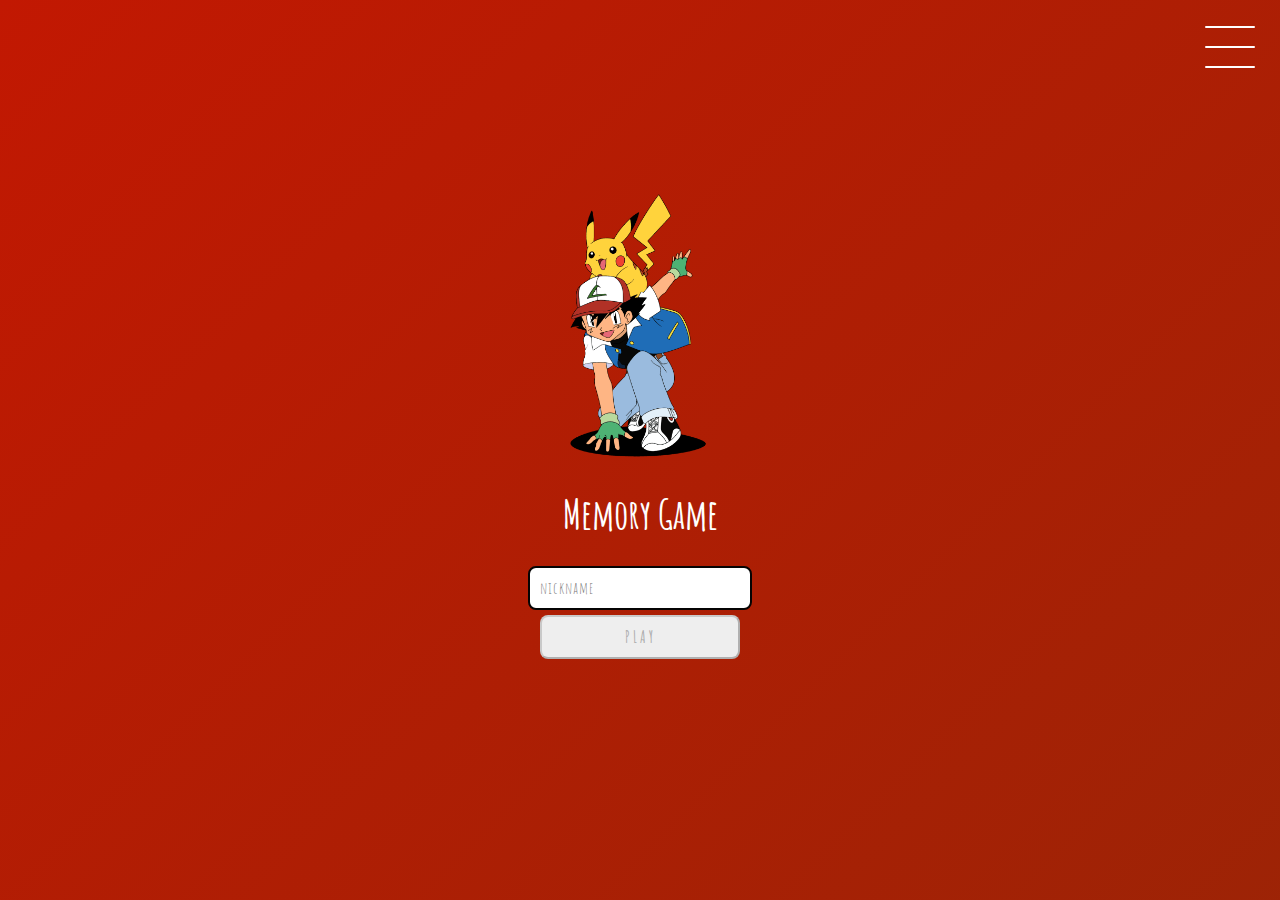
<file: index.html>
<!DOCTYPE html>
<html lang="en">
    <head>
        <meta charset="UTF-8">
        <meta http-equiv="X-UA-Compatible" content="IE=edge">
        <meta name="viewport" content="width=device-width, initial-scale=1.0">
        <link rel="stylesheet" href="assets/css/styles-index.css">
        <script defer src="assets/js/login.js"></script>
        <title>Login</title>
    </head>
    <body>
        <div class="div-wrapper">
            <div class="div">
                <div class="checkbox-container">
                    <div class="checkbox-wrapper">
                        <input type="checkbox" id="toggle">
                        <label class="checkbox" for="toggle">
                            <div class="trace"></div>
                            <div class="trace"></div>
                            <div class="trace"></div>
                        </label>
                        <div class="menu"></div>
                        <nav class="menu-items">
                            <ul>
                                <li>
                                    <a class="item" href="https://www.linkedin.com/in/lucas-andraden/"><strong>LINKEDIN</strong></a>
                                </li>
                                <li>
                                    <a class="item" href="https://github.com/JosLuc"><strong>GITHUB</strong></a>
                                </li>
                            </ul>
                        </nav>
                    </div>
                </div>
            </div>

            <form class="login-form">
                <div class="login-header">
                    <img src="assets/imagens/ash.png" alt="Ash e Pikachu">
                    <h1>Memory Game</h1>
                    <input type="text" placeholder="nickname" class="login-input">
                    <button type="submit" class="login-button" disabled><strong>PLAY</strong></button>
                </div>
            </form>

        </div>

    </body>

</html>
</file>
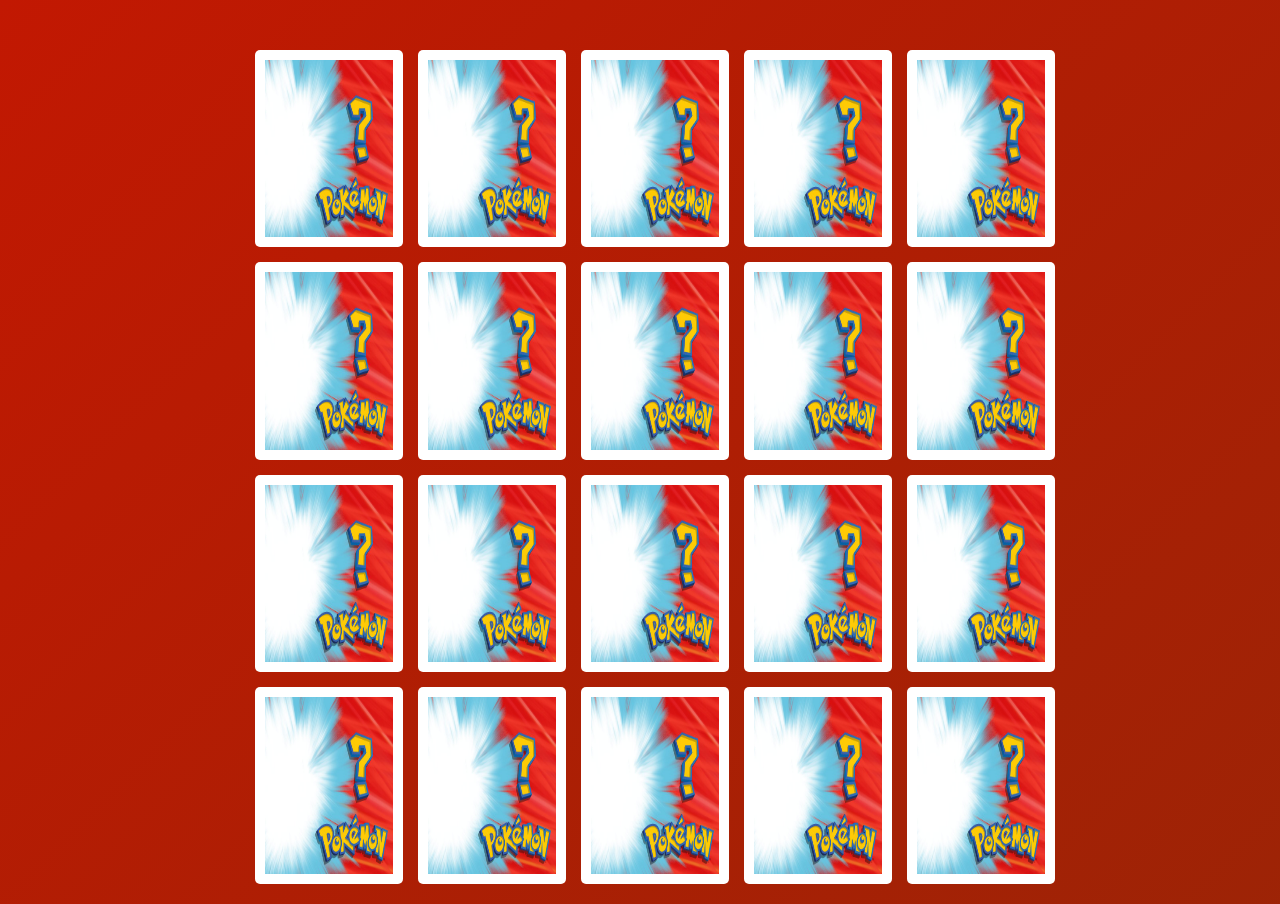
<file: memory.html>
<!DOCTYPE html>
<html lang="en">
    <head>
        <meta charset="UTF-8">
        <meta http-equiv="X-UA-Compatible" content="IE=edge">
        <meta name="viewport" content="width=device-width, initial-scale=1.0">
        <link rel="stylesheet" href="assets/css/styles-game.css">
        <script defer src="assets/js/scripts.js"></script>
        <title>Memory Game</title>
    </head>
    <body>
        <main>
            <header>
                <span class="player"></span>
            </header>
            <div class="grid">
                <!--pikachu-->
                <div class="card" data-card="pikachu">
                    <img src="assets/imagens/pikachu.png" alt="front of the letter" class="card-front">
                    <img src="assets/imagens/card.jpg" alt="back of the letter" class="card-back">
                </div>
                <!--eevee-->
                <div class="card" data-card="eevee">
                    <img src="assets/imagens/eevee.png" alt="front of the letter" class="card-front">
                    <img src="assets/imagens/card.jpg" alt="back of the letter" class="card-back">
                </div>
                <!--machamp-->
                <div class="card" data-card="machamp">
                    <img src="assets/imagens/machamp.png" alt="front of the letter" class="card-front">
                    <img src="assets/imagens/card.jpg" alt="back of the letter" class="card-back">
                </div>
                <!--electabuzz-->
                <div class="card" data-card="electabuzz">
                    <img src="assets/imagens/electabuzz.png" alt="front of the letter" class="card-front">
                    <img src="assets/imagens/card.jpg" alt="back of the letter" class="card-back">
                </div>
                <!--meowth-->
                <div class="card" data-card="meowth">
                    <img src="assets/imagens/meowth.png" alt="front of the letter" class="card-front">
                    <img src="assets/imagens/card.jpg" alt="back of the letter" class="card-back">
                </div>
                <!--mewtwo-->
                <div class="card" data-card="mewtwo">
                    <img src="assets/imagens/mewtwo.png" alt="front of the letter" class="card-front">
                    <img src="assets/imagens/card.jpg" alt="back of the letter" class="card-back">
                </div>
                <!--zapdos-->
                <div class="card" data-card="zapdos">
                    <img src="assets/imagens/zapdos.jpg" alt="front of the letter" class="card-front">
                    <img src="assets/imagens/card.jpg" alt="back of the letter" class="card-back">
                </div>
                <!--bulbasaur-->
                <div class="card" data-card="bulbasaur">
                    <img src="assets/imagens/bulbasaur.png" alt="front of the letter" class="card-front">
                    <img src="assets/imagens/card.jpg" alt="back of the letter" class="card-back">
                </div>
                <!--charizard-->
                <div class="card" data-card="charizard">
                    <img src="assets/imagens/charizard.png" alt="front of the letter" class="card-front">
                    <img src="assets/imagens/card.jpg" alt="back of the letter" class="card-back">
                </div>
                <!--gengar-->
                <div class="card" data-card="gengar">
                    <img src="assets/imagens/gengar.png" alt="front of the letter" class="card-front">
                    <img src="assets/imagens/card.jpg" alt="back of the letter" class="card-back">
                </div>
                <!--pikachu-->
                <div class="card" data-card="pikachu">
                    <img src="assets/imagens/pikachu.png" alt="front of the letter" class="card-front">
                    <img src="assets/imagens/card.jpg" alt="back of the letter" class="card-back">
                </div>
                <!--eevee-->
                <div class="card" data-card="eevee">
                    <img src="assets/imagens/eevee.png" alt="front of the letter" class="card-front">
                    <img src="assets/imagens/card.jpg" alt="back of the letter" class="card-back">
                </div>
                <!--machamp-->
                <div class="card" data-card="machamp">
                    <img src="assets/imagens/machamp.png" alt="front of the letter" class="card-front">
                    <img src="assets/imagens/card.jpg" alt="back of the letter" class="card-back">
                </div>
                <!--electabuzz-->
                <div class="card" data-card="electabuzz">
                    <img src="assets/imagens/electabuzz.png" alt="front of the letter" class="card-front">
                    <img src="assets/imagens/card.jpg" alt="back of the letter" class="card-back">
                </div>
                <!--meowth-->
                <div class="card" data-card="meowth">
                    <img src="assets/imagens/meowth.png" alt="front of the letter" class="card-front">
                    <img src="assets/imagens/card.jpg" alt="back of the letter" class="card-back">
                </div>
                <!--mewtwo-->
                <div class="card" data-card="mewtwo">
                    <img src="assets/imagens/mewtwo.png" alt="front of the letter" class="card-front">
                    <img src="assets/imagens/card.jpg" alt="back of the letter" class="card-back">
                </div>
                <!--zapdos-->
                <div class="card" data-card="zapdos">
                    <img src="assets/imagens/zapdos.jpg" alt="front of the letter" class="card-front">
                    <img src="assets/imagens/card.jpg" alt="back of the letter" class="card-back">
                </div>
                <!--bulbasaur-->
                <div class="card" data-card="bulbasaur">
                    <img src="assets/imagens/bulbasaur.png" alt="front of the letter" class="card-front">
                    <img src="assets/imagens/card.jpg" alt="back of the letter" class="card-back">
                </div>
                <!--charizard-->
                <div class="card" data-card="charizard">
                    <img src="assets/imagens/charizard.png" alt="front of the letter" class="card-front">
                    <img src="assets/imagens/card.jpg" alt="back of the letter" class="card-back">
                </div>
                <!--gengar-->
                <div class="card" data-card="gengar">
                    <img src="assets/imagens/gengar.png" alt="front of the letter" class="card-front">
                    <img src="assets/imagens/card.jpg" alt="back of the letter" class="card-back">
                </div>
            </div>
        </main>
    </body>
</html>
</file>
<file: assets/css/styles-index.css>
@import url('https://fonts.googleapis.com/css2?family=Amatic+SC&display=swap');

body {
    margin: 0;
    padding: 0;
    font-family: 'amatic sc', sans-serif;
}

/* background */
.div-wrapper {
    height: 100vh;
    width: 100vw;
    background: linear-gradient(-45deg, #050404, #4a2419, #912707, #c21802);
    background-size: 400% 400%;
    display: flex;
    flex-direction: column;
    justify-content: center;
    align-items: center;
    animation: backgroundTransition 8s ease-in-out infinite;
    position: relative;
}

@keyframes backgroundTransition {
    0% {
        background-position:  0% 80%;
    }
    50% {
        background-position: 80% 100%;
    }
    100% {
        background-position: 0% 90%;
    }
}

/* menu hamburguer */
.checkbox-container {
    display: flex;
    justify-content: center;
    align-items: center;
}

.checkbox {
    height: 100px;
    width: 100px;
    position: absolute;
    top: 0;
    right: 0;
    display: flex;
    justify-content: center;
    cursor: pointer;
    z-index: 9999;
    transition: 400ms ease-in-out 0s;
}

.checkbox .trace {
    width: 50px;
    height: 2px;
    background-color: white;
    position: absolute;
    border-radius: 4px;
    transition: 0.5s ease-in-out;
}

.checkbox .trace:nth-child(1) {
    top: 26px;
    transform: rotate(0);
}

.checkbox .trace:nth-child(2) {
    top: 46px;
    transform: rotate(0);
}

.checkbox .trace:nth-child(3) {
    top: 66px;
    transform: rotate(0);
}

#toggle {
    display: none;
} 

/* menu */
.menu {
    position: absolute;
    top: 28px;
    right: 30px;
    background: transparent;
    height: 40px;
    width: 40px;
    border-radius: 50%;
    box-shadow: 0px 0px 0px 0px white;
    z-index: -1;
    transition: 400ms ease-in-out 0s;
}

.menu-items {
    position: fixed;
    top: 0;
    left: 0;
    width: 100%;
    height: 100vh;
    display: flex;
    justify-content: center;
    align-items: center;
    z-index: 2;
    opacity: 0;
    visibility: hidden;
    transition: 400ms ease-in-out 0s;
}

.menu-items ul {
    list-style-type: none;
}

.menu-items ul li a{
    margin: 10px 0;
    color: black;
    text-decoration: none;
    text-transform: uppercase;
    letter-spacing: 4px;
    font-size: 40px;
}

/* menu animation */
#toggle:checked + .checkbox .trace:nth-child(1) {
    transform: rotate(45deg);
    background-color: black;
    top: 47px;
}

#toggle:checked + .checkbox .trace:nth-child(2) {
    transform:  translateX(-100px);
    width: 30px;
    visibility: hidden;
    opacity: 0;
}

#toggle:checked + .checkbox .trace:nth-child(3) {
    transform: rotate(-45deg);
    background-color: black;
    top: 48px;
}

#toggle:checked + .checkbox {
    background-color: white;
}

#toggle:checked ~ .menu{
    box-shadow: 0px 0px 0px 100vmax white;
    z-index: 1;
}

#toggle:checked ~ .menu-items{
    visibility: visible;
    opacity: 1;
}

/* elementos */
.login-form {
    display: flex;
    flex-direction: column;
    height: 100vh;
    justify-content: center;
}

.login-header {
    display: flex;
    align-items: center;
    flex-direction: column;
    justify-content: center;
    margin-bottom: 50px;
}

.login-header img {
    width: 200px;
}

.login-header h1 {
    color: #ffffff;
    font-size: 2.5em;
}

.login-input {
    border: solid 2px #050404;
    border-radius: 8px;
    font-size: 1em;
    margin-bottom: 5px;
    padding: 10px;
    max-width: 300px;
    outline: none;
    width: 100%;
    letter-spacing: 1px;
    font-family: 'amatic sc', sans-serif;
}

.login-button {
    background-color: #ffffff;
    border-radius: 8px;
    padding: 10px;
    font-size: 1em;
    cursor: pointer;
    width: 100%;
    max-width: 300px;
    letter-spacing: 3px;
    font-family: 'amatic sc', sans-serif;
}

.login-button:disabled {
    background-color: #eee;
    color: #aaa;
    cursor: auto;
}
</file>
<file: assets/css/styles-game.css>
@import url('https://fonts.googleapis.com/css2?family=Amatic+SC&display=swap');

* {
    margin: 0;
    padding: 0;
    box-sizing: border-box;
    font-family: 'amatic sc', sans-serif;
}

body {
    display: flex;
    height: 100vh;
    width: 100vw;
    background: linear-gradient(-45deg, #050404, #4a2419, #912707, #c21802);
    background-size: 400% 400%;
    animation: backgroundTransition 8s ease-in-out infinite;
}

@keyframes backgroundTransition {
    0% {
        background-position:  0% 80%;
    }
    50% {
        background-position: 80% 100%;
    }
    100% {
        background-position: 0% 90%;
    }
}

.grid {
    display: grid;
    grid-template-columns: repeat(5, 1fr);
    gap: 15px;
    width: 100%;
    max-width: 800px;
    margin: auto;
    justify-content: center;
    align-items: center;
    perspective: 1000px;
}

.card {
    aspect-ratio: 3/4;
    width: 100%;
    position: relative;
    box-shadow: 1px 1px 1px 1px 1px rgba(1, 1, 1, 0.3);
    cursor: pointer;
    transform: scale(1);
    transform-style: preserve-3d; /* ñ deixa o elemento achatado no plano */
    transition: transform .9s;
}

/* animation click */
.card:active{
    transform: scale(0.97);
    transition: transform .3s;
}

/* cards */

.card-front, .card-back {
    width: 100%;
    height: 100%;
    padding: 10px;
    position: absolute;
    border-radius: 5px;
    background: white;
    backface-visibility: hidden; /* retira o verso do elemento */
}

.card-front {
    transform: rotateY(180deg);
}

/* flip card animation */
.card.flip {
    transform: rotateY(180deg);
}

main {
    display: flex;
    flex-direction: column;
    width: 100%;
    min-height: 100vh;
    align-items: center;
    justify-content: center;
    padding: 20px 20px 20px 50px;
    margin: auto;
}

header {
    display: flex;
    align-items: center;
    justify-content: center;
    width: 100%;
    max-width: 800px;
    padding: 15px;
}

.player {
    color: #ffffff;
    font-size: 30px;
    font-weight: bold;
}
</file>
